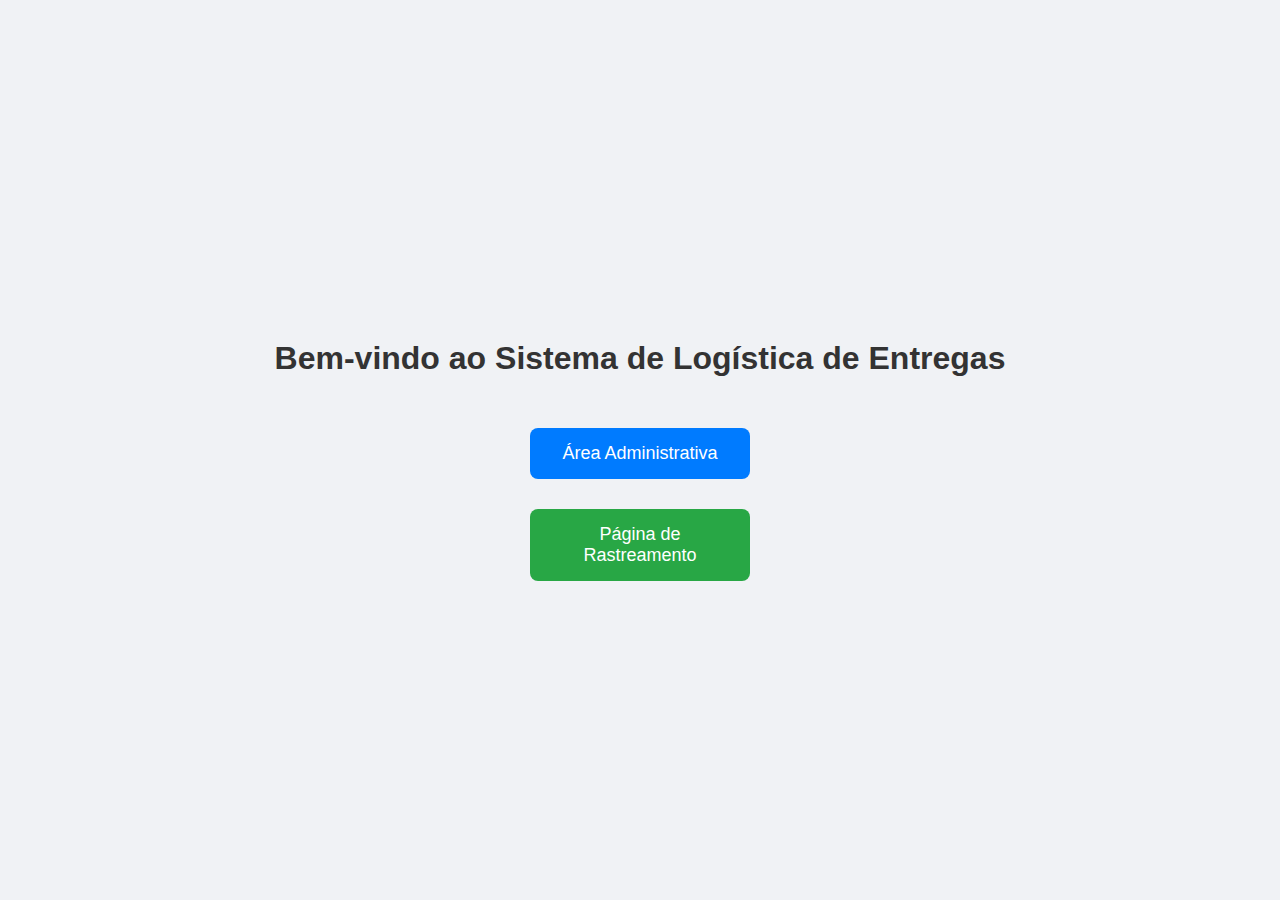
<file: index.html>
<!DOCTYPE html>
<html lang="pt-BR">
<head>
  <meta charset="UTF-8" />
  <meta name="viewport" content="width=device-width, initial-scale=1" />
  <title>Sistema de Logística - Página Inicial</title>
  <style>
    body {
      font-family: Arial, sans-serif;
      display: flex;
      height: 100vh;
      margin: 0;
      justify-content: center;
      align-items: center;
      background: #f0f2f5;
      flex-direction: column;
      gap: 30px;
    }
    h1 {
      color: #333;
    }
    .btn {
      padding: 15px 30px;
      font-size: 18px;
      border: none;
      border-radius: 8px;
      cursor: pointer;
      width: 220px;
      transition: background-color 0.3s ease;
      color: white;
    }
    .btn-admin {
      background-color: #007bff;
    }
    .btn-admin:hover {
      background-color: #0056b3;
    }
    .btn-rastreamento {
      background-color: #28a745;
    }
    .btn-rastreamento:hover {
      background-color: #19692c;
    }
  </style>
</head>
<body>
  <h1>Bem-vindo ao Sistema de Logística de Entregas</h1>
  <button class="btn btn-admin" onclick="window.location.href='admin.html'">
    Área Administrativa
  </button>
  <button class="btn btn-rastreamento" onclick="window.location.href='rastreamento.html'">
    Página de Rastreamento
  </button>
</body>
</html>
</file>
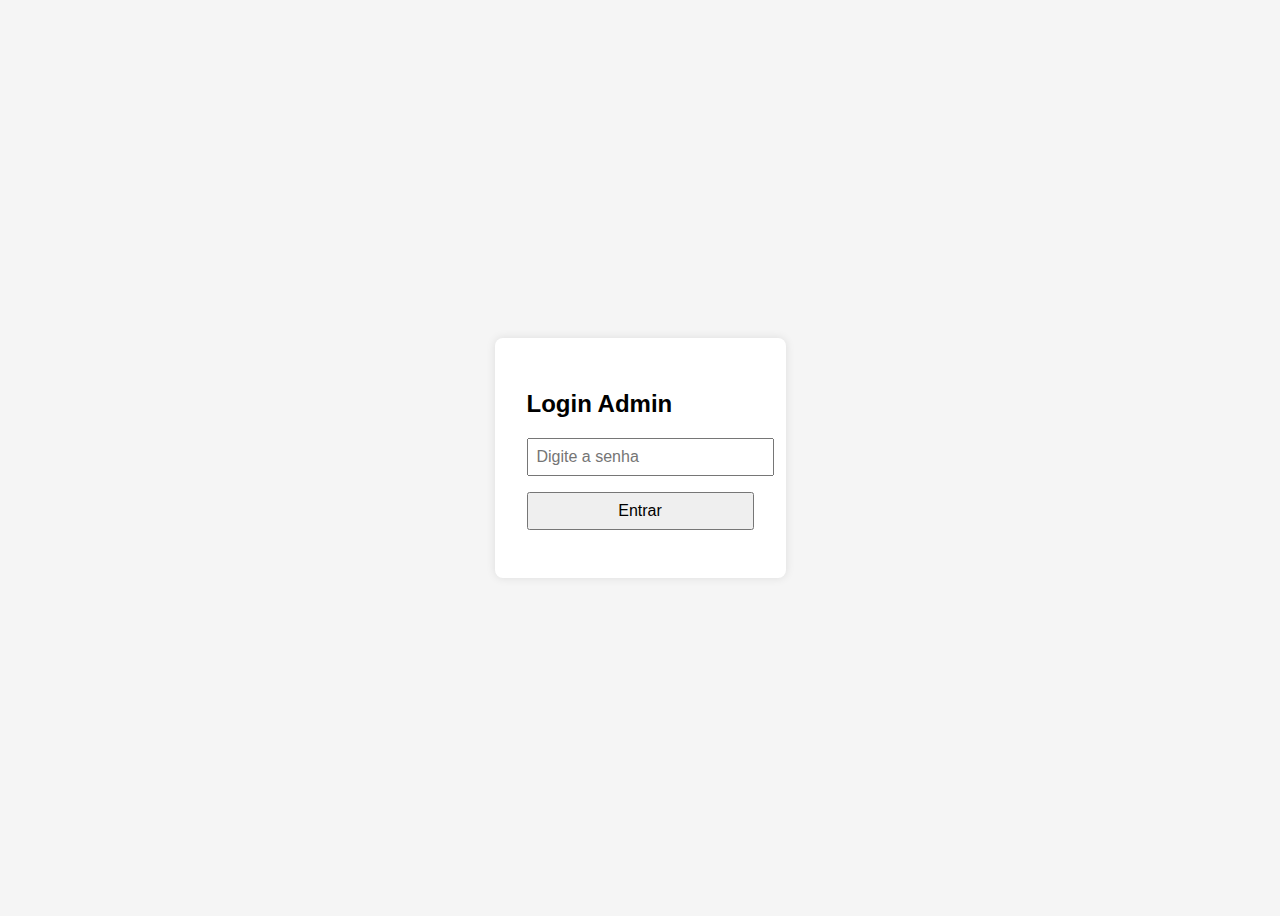
<file: login.html>
<!DOCTYPE html>
<html lang="pt-BR">
<head>
  <meta charset="UTF-8">
  <title>Login - Área Administrativa</title>
  <style>
    body {
      font-family: sans-serif;
      display: flex;
      height: 100vh;
      align-items: center;
      justify-content: center;
      background-color: #f5f5f5;
    }
    #loginBox {
      background: white;
      padding: 2rem;
      border-radius: 8px;
      box-shadow: 0 0 10px rgba(0,0,0,0.1);
    }
    input, button {
      display: block;
      width: 100%;
      margin-top: 1rem;
      padding: 0.5rem;
      font-size: 1rem;
    }
  </style>
</head>
<body>
  <div id="loginBox">
    <h2>Login Admin</h2>
    <input type="password" id="senha" placeholder="Digite a senha">
    <button onclick="fazerLogin()">Entrar</button>
    <p id="erro" style="color:red;"></p>
  </div>

  <script>
    const SENHA_FIXA = "123";

    function fazerLogin() {
      const senha = document.getElementById("senha").value;

      if (senha === SENHA_FIXA) {
        sessionStorage.setItem("adminLogado", "true");
        window.location.href = "admin.html";
      } else {
        document.getElementById("erro").innerText = "Senha incorreta!";
      }
    }
  </script>
</body>
</html>
</file>
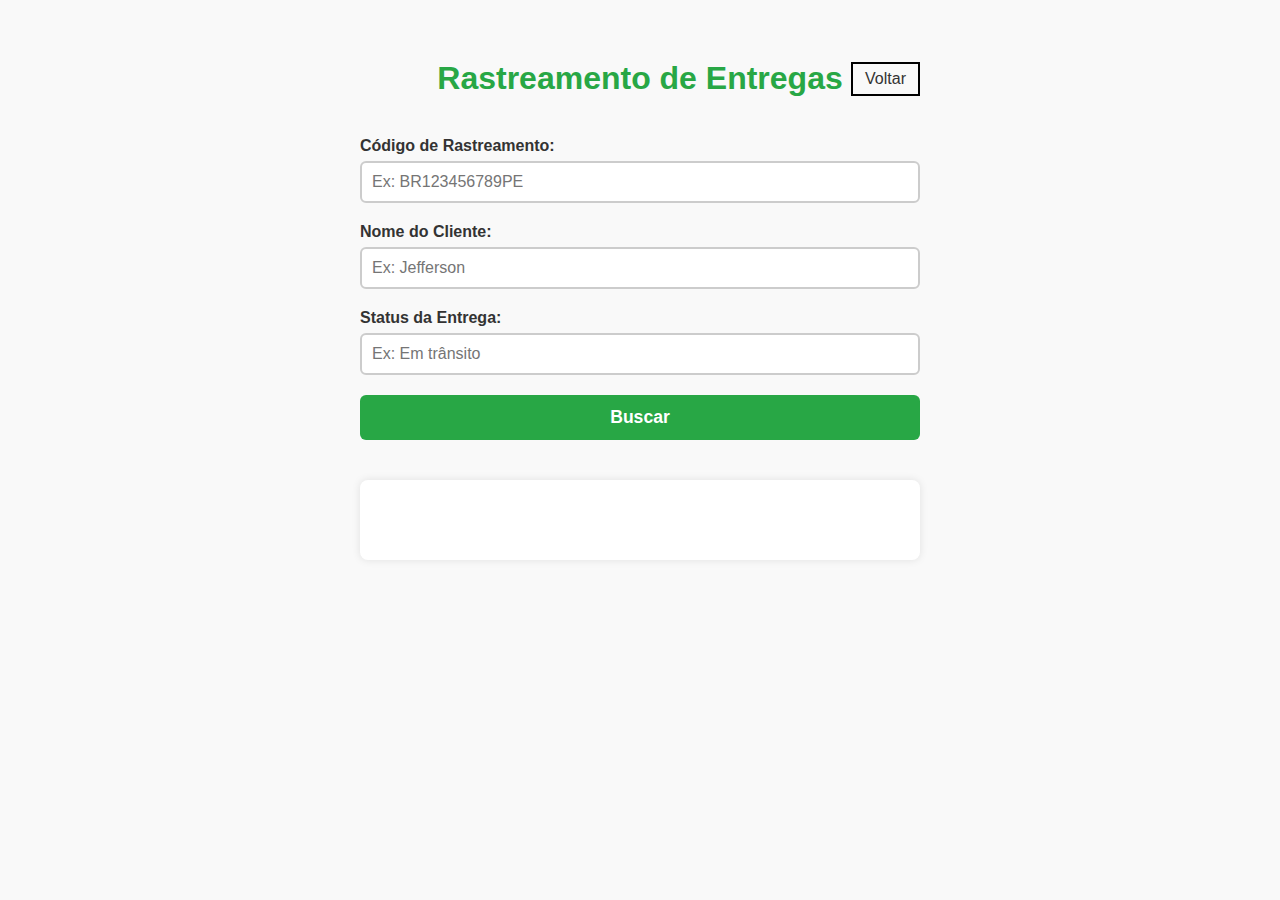
<file: rastreamento.html>
<!DOCTYPE html>
<html lang="pt-BR">
<head>
    <meta charset="UTF-8" />
    <meta name="viewport" content="width=device-width, initial-scale=1" />
    <title>Rastreamento de Entregas</title>
    <link rel="stylesheet" href="css/rastreamento.css" />
</head>
<body>
    <div class="header-admin">
        <h1>Rastreamento de Entregas</h1>
        <button class="botao-voltar" onclick="window.location.href='index.html'">Voltar</button>
    </div>

    <div>
        <label for="inputCodigo">Código de Rastreamento:</label>
        <input type="text" id="inputCodigo" placeholder="Ex: BR123456789PE" />
    </div>

    <div>
        <label for="inputCliente">Nome do Cliente:</label>
        <input type="text" id="inputCliente" placeholder="Ex: Jefferson" />
    </div>

    <div>
        <label for="inputStatus">Status da Entrega:</label>
        <input type="text" id="inputStatus" placeholder="Ex: Em trânsito" />
    </div>

    <button onclick="buscarEntregas()">Buscar</button>

    <div id="resultado"></div>

    <script src="js/script_rastreamento.js"></script>
</body>
</html>
</file>
<file: css/rastreamento.css>
* {
  box-sizing: border-box;
  margin: 0;
  padding: 0;
}

body {
  font-family: Arial, sans-serif;
  background-color: #f9f9f9;
  padding: 20px;
  max-width: 600px;
  margin: 40px auto;
  color: #333;
  display: flex;
  flex-direction: column;
  gap: 20px;
}

h1 {
  text-align: center;
  color: #28a745;
}

label {
  font-weight: bold;
  margin-bottom: 6px;
  display: block;
}

input[type="text"] {
  width: 100%;
  padding: 10px;
  font-size: 1rem;
  border: 2px solid #ccc;
  border-radius: 6px;
  transition: border-color 0.3s ease;
}

input[type="text"]:focus {
  border-color: #19692c;
  outline: none;
  box-shadow: 0 0 6px #19692c;
}

button {
  padding: 12px 0;
  background-color: #28a745;
  color: white;
  border: none;
  border-radius: 6px;
  font-size: 1.1rem;
  cursor: pointer;
  font-weight: bold;
  transition: background-color 0.3s ease;
  width: 100%;
}

button:hover {
  background-color: #19692c;
}

#resultado {
  margin-top: 20px;
  background: white;
  border-radius: 8px;
  padding: 15px 20px;
  min-height: 80px;
  box-shadow: 0 0 8px rgba(0,0,0,0.1);
  white-space: pre-wrap;
  font-family: monospace;
  color: #222;
}

@media (max-width: 480px) {
  body {
    margin: 20px 10px;
    padding: 15px;
  }

  button {
    font-size: 1rem;
    padding: 10px 0;
  }
}


.header-admin {
  display: flex;
  align-items: center;        
  justify-content: center;    
  position: relative;          
  margin-bottom: 20px;
}

.botao-voltar {
  all: unset;
  position: absolute;
  right: 0;
  padding: 6px 12px;
  cursor: pointer;
  font-size: 1rem;
  border: 2px solid rgb(0, 0, 0);
}
</file>
